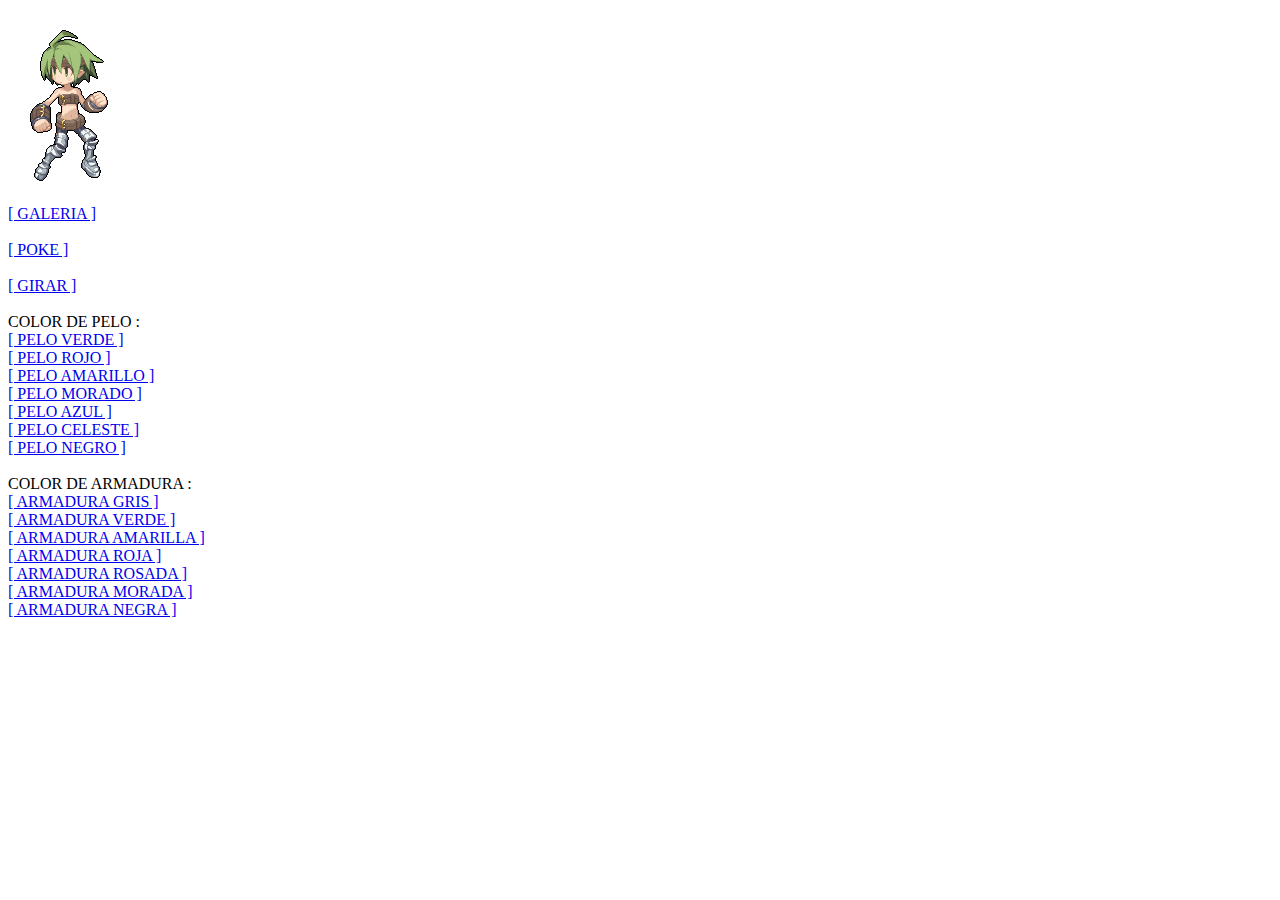
<file: index.html>
<!doctype html>
<html>
<head>
	<meta charset="utf-8">
	<title>Test 2</title>
</head>

<body>
<canvas id="canvas" width="122" height="193"></canvas>
<br>
<a href="index2.html">[ GALERIA ]</a><br>
<br>
<a href="005.html">[ POKE ]</a><br>
<br>
<a href="javascript:void(0);" onClick="girar();">[ GIRAR ]</a><br>
<br>
COLOR DE PELO :<br>
<a href="javascript:void(0);" onClick="cambiaPaleta('pelo', 0);">[ PELO VERDE ]</a><br>
<a href="javascript:void(0);" onClick="cambiaPaleta('pelo', 1);">[ PELO ROJO ]</a><br>
<a href="javascript:void(0);" onClick="cambiaPaleta('pelo', 2);">[ PELO AMARILLO ]</a><br>
<a href="javascript:void(0);" onClick="cambiaPaleta('pelo', 3);">[ PELO MORADO ]</a><br>
<a href="javascript:void(0);" onClick="cambiaPaleta('pelo', 4);">[ PELO AZUL ]</a><br>
<a href="javascript:void(0);" onClick="cambiaPaleta('pelo', 5);">[ PELO CELESTE ]</a><br>
<a href="javascript:void(0);" onClick="cambiaPaleta('pelo', 6);">[ PELO NEGRO ]</a><br>
<br>
COLOR DE ARMADURA :<br>
<a href="javascript:void(0);" onClick="cambiaPaleta('armor', 0);">[ ARMADURA GRIS ]</a><br>
<a href="javascript:void(0);" onClick="cambiaPaleta('armor', 1);">[ ARMADURA VERDE ]</a><br>
<a href="javascript:void(0);" onClick="cambiaPaleta('armor', 2);">[ ARMADURA AMARILLA ]</a><br>
<a href="javascript:void(0);" onClick="cambiaPaleta('armor', 3);">[ ARMADURA ROJA ]</a><br>
<a href="javascript:void(0);" onClick="cambiaPaleta('armor', 4);">[ ARMADURA ROSADA ]</a><br>
<a href="javascript:void(0);" onClick="cambiaPaleta('armor', 5);">[ ARMADURA MORADA ]</a><br>
<a href="javascript:void(0);" onClick="cambiaPaleta('armor', 6);">[ ARMADURA NEGRA ]</a><br>
<br>


<script type="text/javascript" src="paletaColores.js"></script>
<script type="text/javascript">
	var canvas = document.getElementById("canvas");
	var context = canvas.getContext("2d");
	
	var posX = 20; //posicion absoluta en X
	var posY = 20; // posicion absoluta en Y
	var width = 82; // ancho de cada sprite
	var height = 153; // alto de cada sprite
	var indica = 0; // indicador del sprite actual
	var tope = 6 - 1; // cantidad total de sprites - 1
	var animaCirculo;
	var vel = 150; // velocidad de animacion
	
	//Creamos una funcion que se ejecutará al iniciar la ventana
	var img = new Image();
	
	img.onload = function() {
		limpieza();
		cambiaSprite();
		animaCirculo = setInterval(animaC, vel);
	}
	
	function cambiaColor(paletaOrig, paletaNew, colorArray, colorIndex) {
		var r = colorArray[colorIndex];
		var g = colorArray[++colorIndex];
		var b = colorArray[++colorIndex];
		var a = colorArray[++colorIndex];
		
		var red = paletaOrig[0];
		var green = paletaOrig[1];
		var blue = paletaOrig[2];
		
		var Rred = paletaNew[0];
		var Rgreen = paletaNew[1];
		var Rblue = paletaNew[2];
		
		if (r === red && g === green && b === blue & a === 255) {
			colorArray[--colorIndex] = Rblue;
			colorArray[--colorIndex] = Rgreen;
			colorArray[--colorIndex] = Rred;
		}
	}
	
	var cPelo = 0;
	var cPiel = 0;
	var cArmor = 0;
	
	function cambiaSprite() {
		context.drawImage(img, (width*indica), 0, width, height, posX, posY, width, height);
		
		var imageData = context.getImageData(0, 0, canvas.width, canvas.height);
		var pixelArray = imageData.data;
		var length = pixelArray.length / 4;
		
		for (var i = 0; i < length; i++) {
			var index = 4 * i;
			
			//Pelo
			for (var c = 0; c < colorPelo[0].length; c++) {
				cambiaColor(colorPelo[0][c], colorPelo[cPelo][c], pixelArray, index);
			}
			//Armadura
			for (var c = 0; c < colorArmor[0].length; c++) {
				cambiaColor(colorArmor[0][c], colorArmor[cArmor][c], pixelArray, index);
			}
		}
		
		window.context.putImageData(imageData, 0, 0);
	}
	
	function limpieza() {
		context.clearRect(posX, posY, width, height);
	}
	
	function animaC() {
		if (indica == tope) {
			indica = 0;
		} else {
			indica += 1;
		}
		clearInterval(animaCirculo);
		animaCirculo = setInterval(animaC, vel);
		limpieza();
		cambiaSprite();
	}
	
	img.src = "stand1-valkyrie.png";
	
	function cambiaPaleta(paleta, num) {
		if (paleta == 'pelo') {
			cPelo = num;
		}
		if (paleta == 'armor') {
			cArmor = num;
		}
	}
	
	var indGiro = 1;
	
	function girar() {
		clearInterval(animaCirculo);
		
		if (indGiro == 4) {
			indGiro = 1;
		} else {
			indGiro++;
		}
		if (indGiro == 2 || indGiro == 3) {
			width = 81;
			height = 148;
			//borrar excedente abajo
			context.clearRect(posX, posY + height, 82, 153 - height);
			//borrar excedente al lado
			context.clearRect(posX + width, posY, 82 - width, 153);
		} else {
			width = 82;
			height = 153;
		}
		img = new Image();
		img.src = "stand" + indGiro + "-valkyrie.png";
		img.onload = function() {
			limpieza();
			cambiaSprite();
			animaCirculo = setInterval(animaC, vel);
		}
	}
</script>
</body>
</html>
</file>
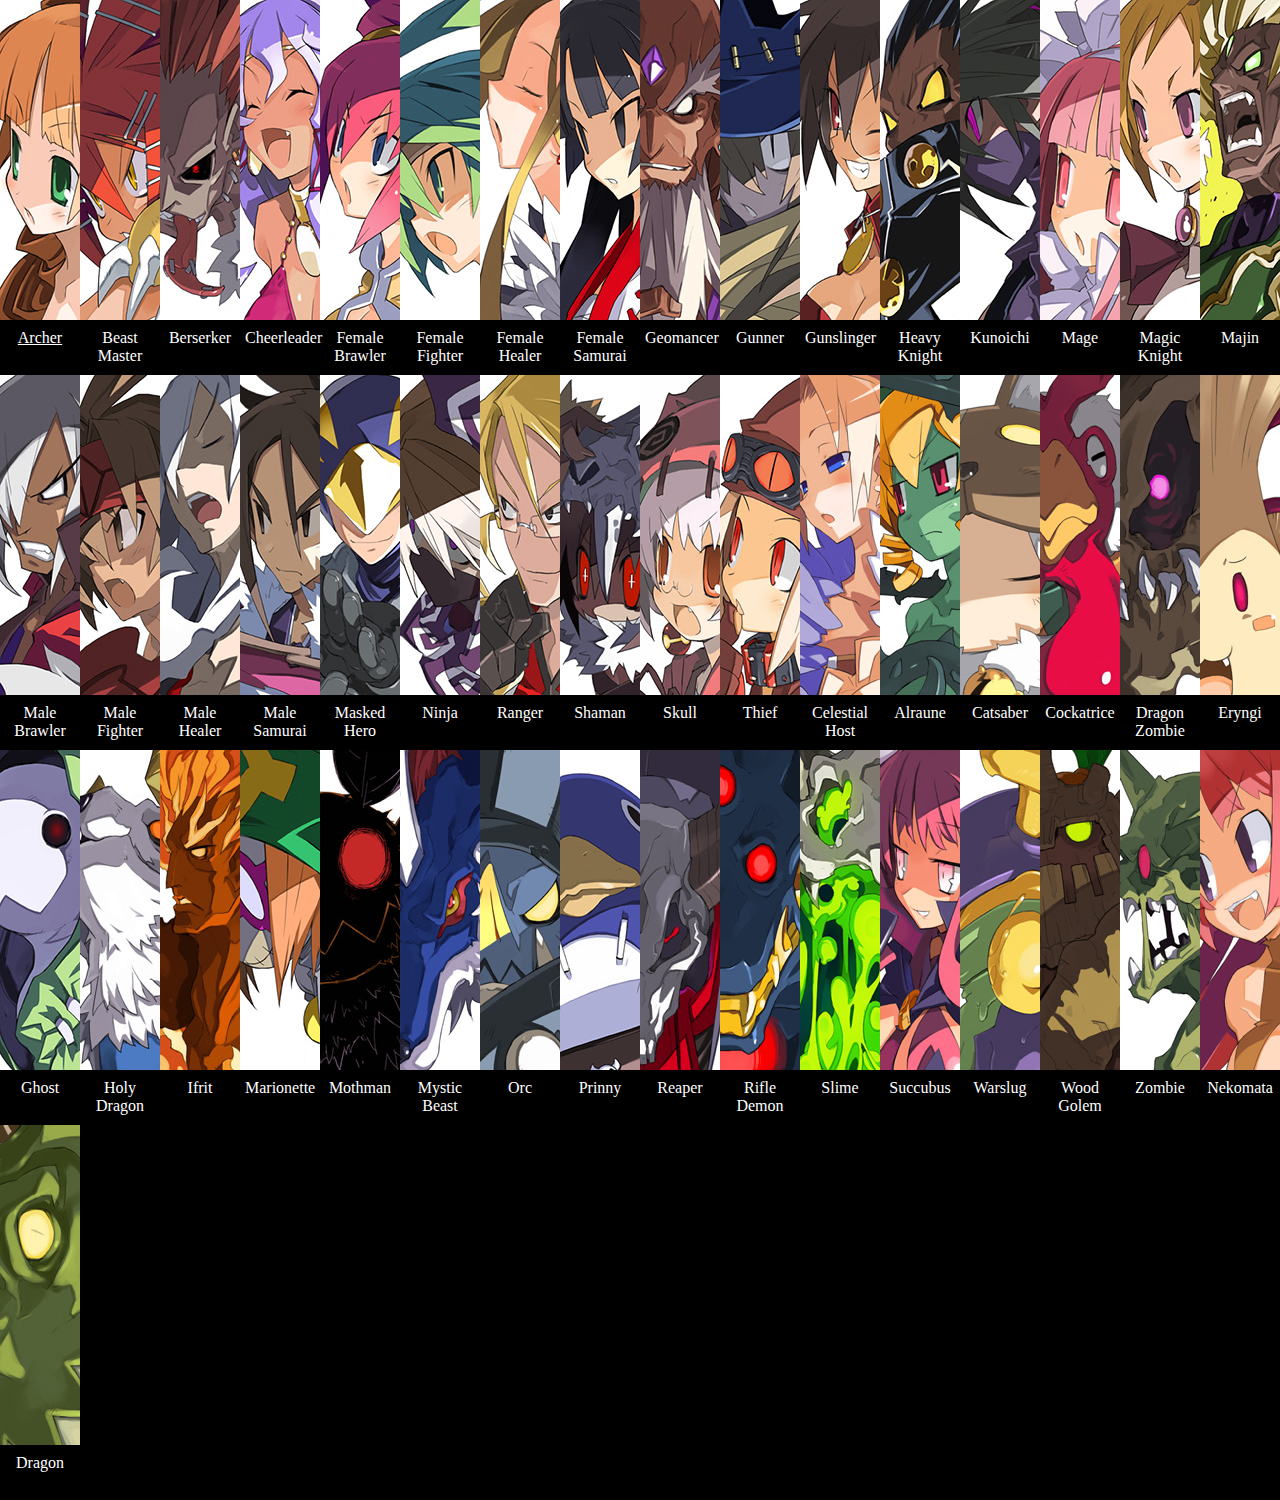
<file: index2.html>
<!doctype html>
<html>
<head>
	<meta charset="utf-8">
	<title>Prueba de Julio</title>
	<script type="text/javascript" src="js/jquery-1.8.3.min.js"></script>
	<script type="text/javascript" src="js/demihumansBD.js"></script>
	<script type="text/javascript" src="js/monstersDB.js"></script>
	<script type="text/javascript" src="js/skillsBD.js"></script>
	<script type="text/javascript" src="js/evilitiesBD.js"></script>
	<script type="text/javascript" src="js/disgaea.js"></script>
	<link rel="stylesheet" type="text/css" href="css/disgaea.css" />
</head>

<body>
	<div id="select-char"></div>
	<div id="ficha-char"></div>
</body>
</html>
</file>
<file: css/disgaea.css>
@charset "utf-8";

body { margin:0; padding:0; background-color:#000; }
* { margin:0; padding:0; border:0; vertical-align:baseline; }


/******  SELECCION DE PERSONAJES  *****/


#select-char { width:100%; }
.char-face { float:left; }
.char-boton { display:block; width:80px; height:375px; }
.char-boton { color:#FFF; text-align:center; text-decoration:none; }
.char-boton p { padding:5px 5px; }
.char-boton:hover { text-decoration:underline; }


/******  FICHA PERSONAJES  *****/

#ficha-char { width:100%; background-color:#000; position:absolute; color:#FFF; opacity:0; /*display:block;*/ display:none; }

#ficha-titulo { margin-top:20px; }
#ficha-titulo h1 { display:inline; }
#ficha-titulo a { color:#FFF; padding-left:15px; }

.ficha-clases { margin-top:20px; }
.ficha-clase p { display:inline; }

.ficha-armas { margin-top:20px; }

.ficha-skills, .ficha-unskills { margin-top:20px; }
.ficha-skill { margin-top:20px; }

.ficha-evilities, .ficha-unevilities { margin-top:20px; }
.ficha-evility { margin-top:20px; }
</file>
